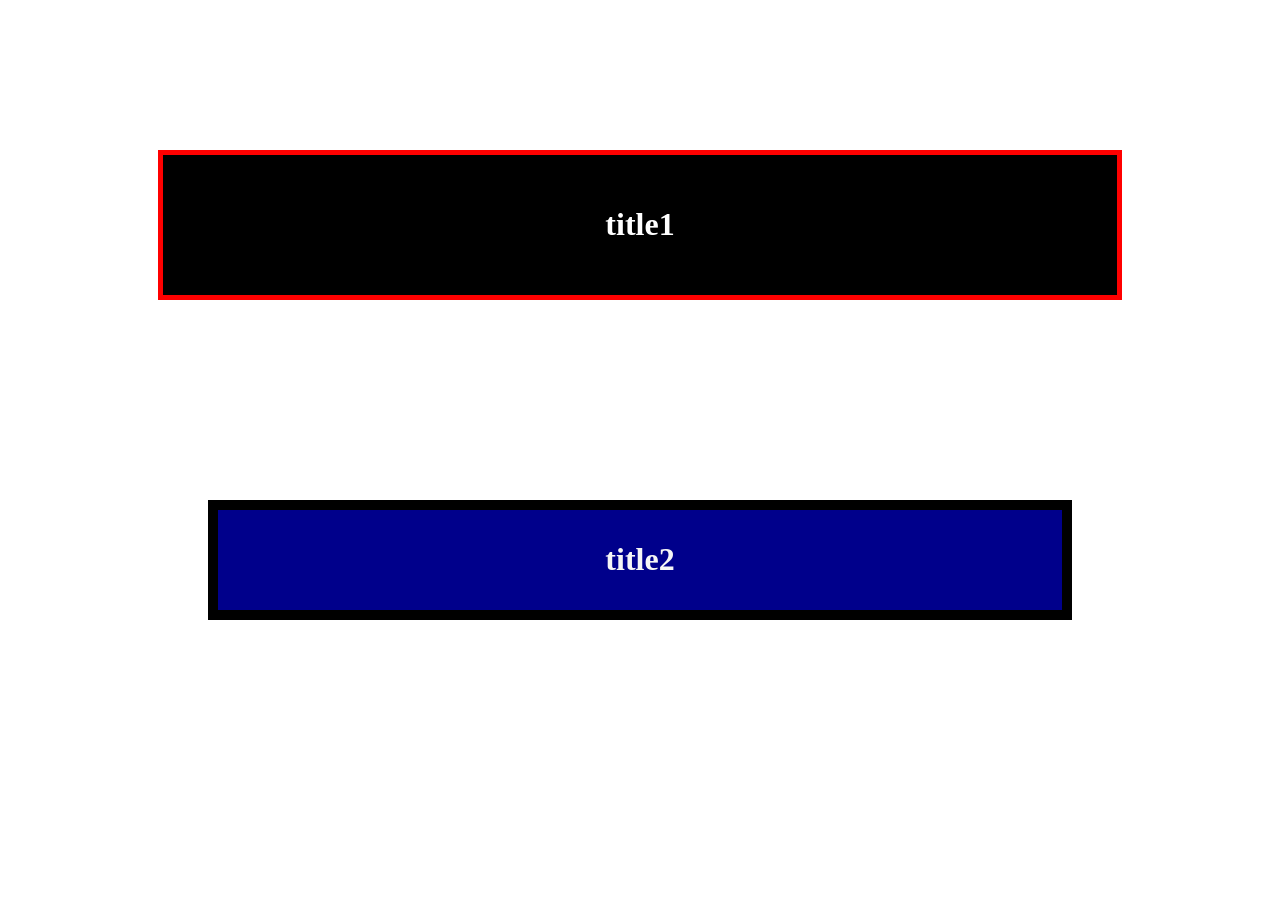
<file: caixa.html>
<!DOCTYPE html>
<html lang="en">
<head>
    <meta charset="UTF-8">
    <meta name="viewport" content="width=device-width, initial-scale=1.0">
    <title>caixa</title>
    <link rel="stylesheet" href="style2.css">
</head>
<body>
    <div id="div1">
        <h1>title1</h1>
    </div>
    
    <div id="div2">
        <h1>title2</h1>
    </div>
</body>
</html>
</file>
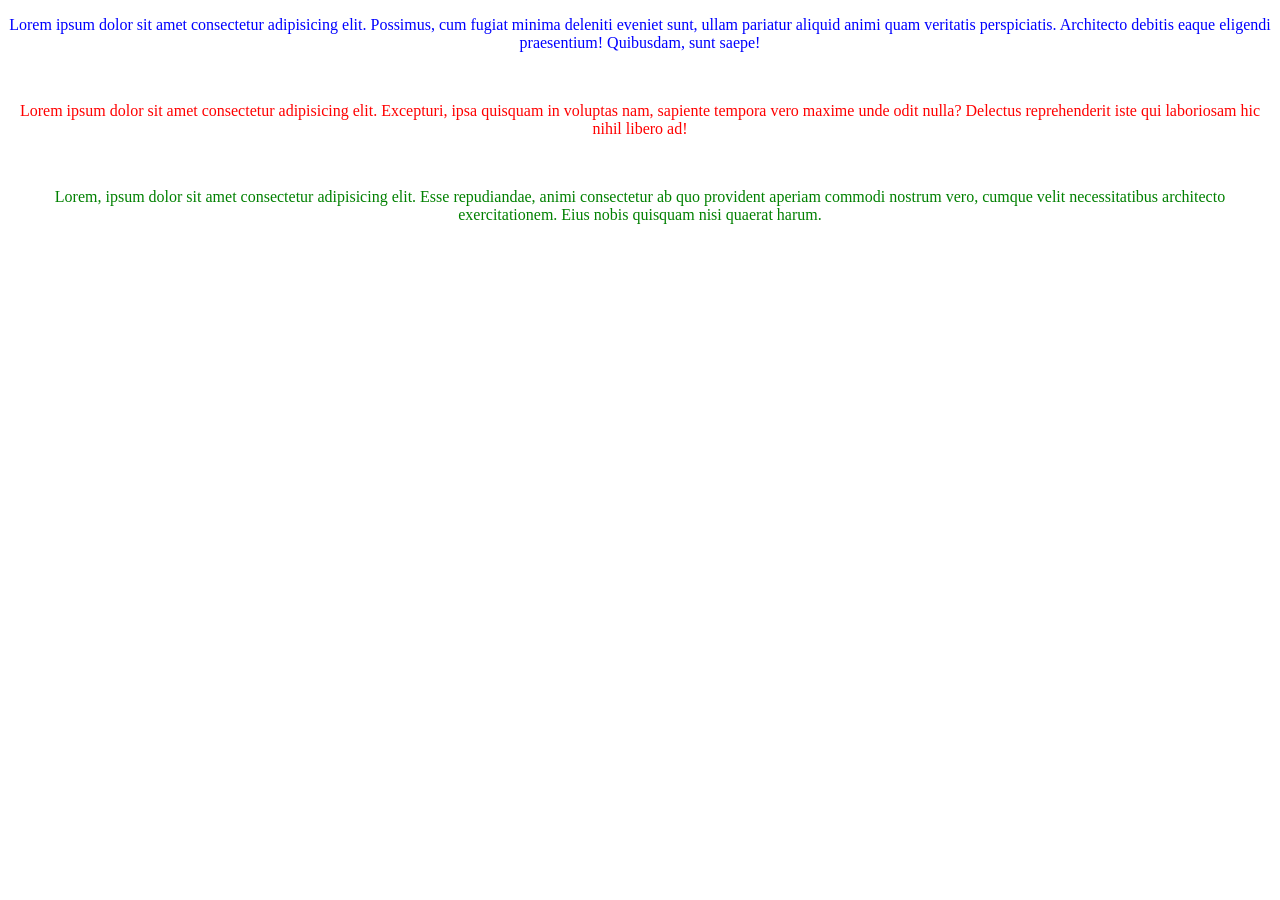
<file: elementos.html>
<!DOCTYPE html>
<html lang="en">
<head>
    <meta charset="UTF-8">
    <meta name="viewport" content="width=device-width, initial-scale=1.0">
    <title>ID</title>
    <link rel="stylesheet" href="style.css">
</head>
<body>
    <div class="paragraph1">
        <p>Lorem ipsum dolor sit amet consectetur adipisicing elit. Possimus, cum fugiat minima deleniti eveniet sunt, ullam pariatur aliquid animi quam veritatis perspiciatis. Architecto debitis eaque eligendi praesentium! Quibusdam, sunt saepe!</p>
    </div>
    <br>
    <div class="paragraph2">
        <p>Lorem ipsum dolor sit amet consectetur adipisicing elit. Excepturi, ipsa quisquam in voluptas nam, sapiente tempora vero maxime unde odit nulla? Delectus reprehenderit iste qui laboriosam hic nihil libero ad!</p>
    </div>
    <br>
    <div class="paragraph3">
        <p>Lorem, ipsum dolor sit amet consectetur adipisicing elit. Esse repudiandae, animi consectetur ab quo provident aperiam commodi nostrum vero, cumque velit necessitatibus architecto exercitationem. Eius nobis quisquam nisi quaerat harum.</p>
    </div>
</body>
</html>
</file>
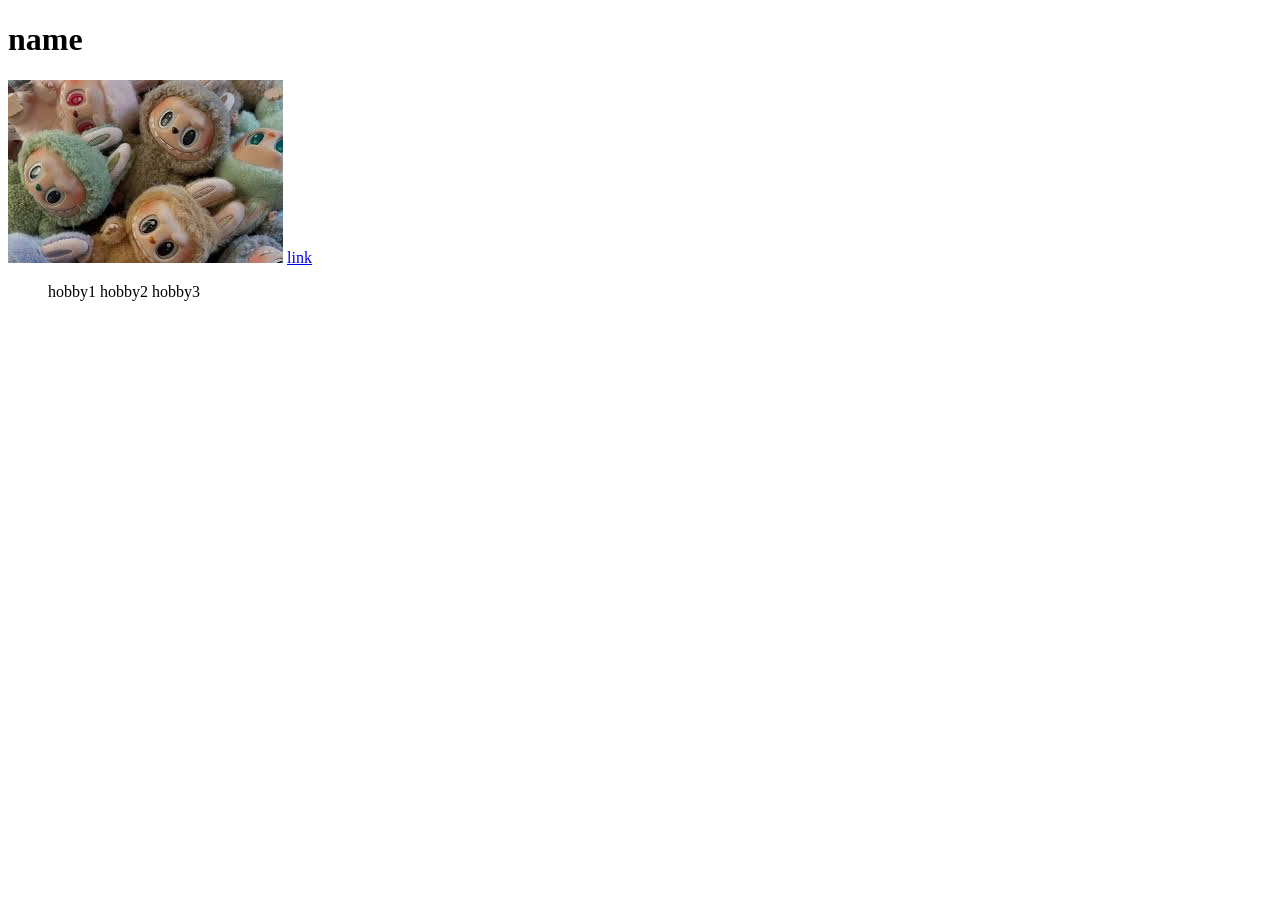
<file: perfil.html>
<!DOCTYPE html>
<html lang="en">
<head>
    <meta charset="UTF-8">
    <meta name="viewport" content="width=device-width, initial-scale=1.0">
    <title>perfil</title>
</head>
<body>
    <h1>
        name
    </h1>
    <img src="[data-uri]" alt="">
    <a href="https://one.geekie.com.br/">link</a>
    <ol>hobby1 hobby2 hobby3</ol>
</body>
</html>
</file>
<file: style2.css>
*{
    text-align: center;
}

#div1 {
    background-color: black;
    color: white;
    border: 5px solid red;
    margin: 150px;
    padding: 30px;
}

#div2 {
    background-color: darkblue;
    color: whitesmoke;
    border: 10px solid black;
    margin: 200px;
    padding: 10px;
}
</file>
<file: style.css>
*{
    text-align: center;
}
.paragraph1{
    color: blue;
}
.paragraph2{
    color: red;
}
.paragraph3{
    color: green;
}
</file>
